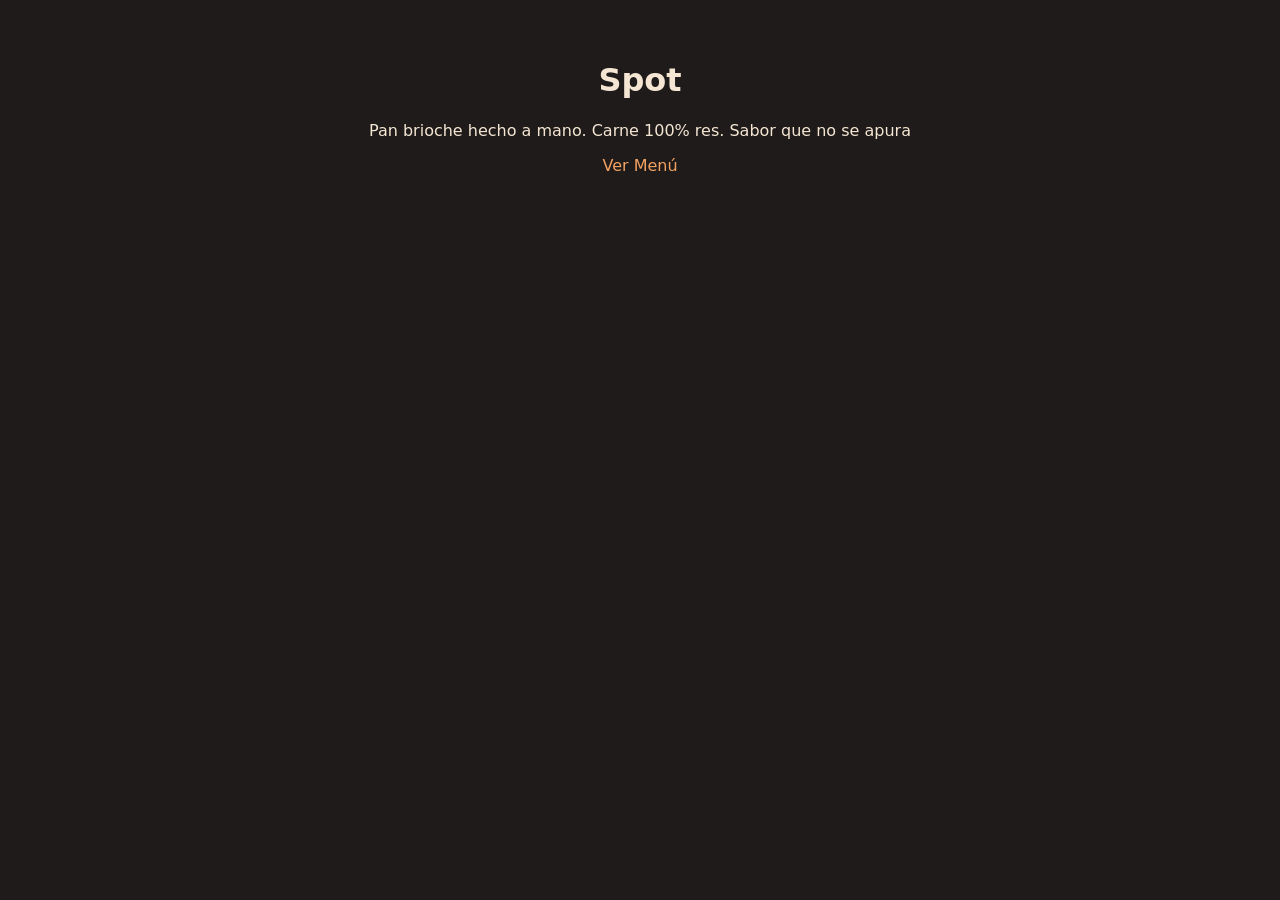
<file: templates/index.html>
<!DOCTYPE html>
<html lang="en">
<head>
    <meta charset="UTF-8">
    <meta name="viewport" content="width=device-width, initial-scale=1.0">
    <title>SPOT</title>
    <link rel="stylesheet" href="/static/css/style.css">
</head>
<body>

    <h1>Spot</h1>
    <p>Pan brioche hecho a mano. Carne 100% res. Sabor que no se apura</p>
    <a href="/menu">Ver Menú</a>
    
</body>
</html>
</file>
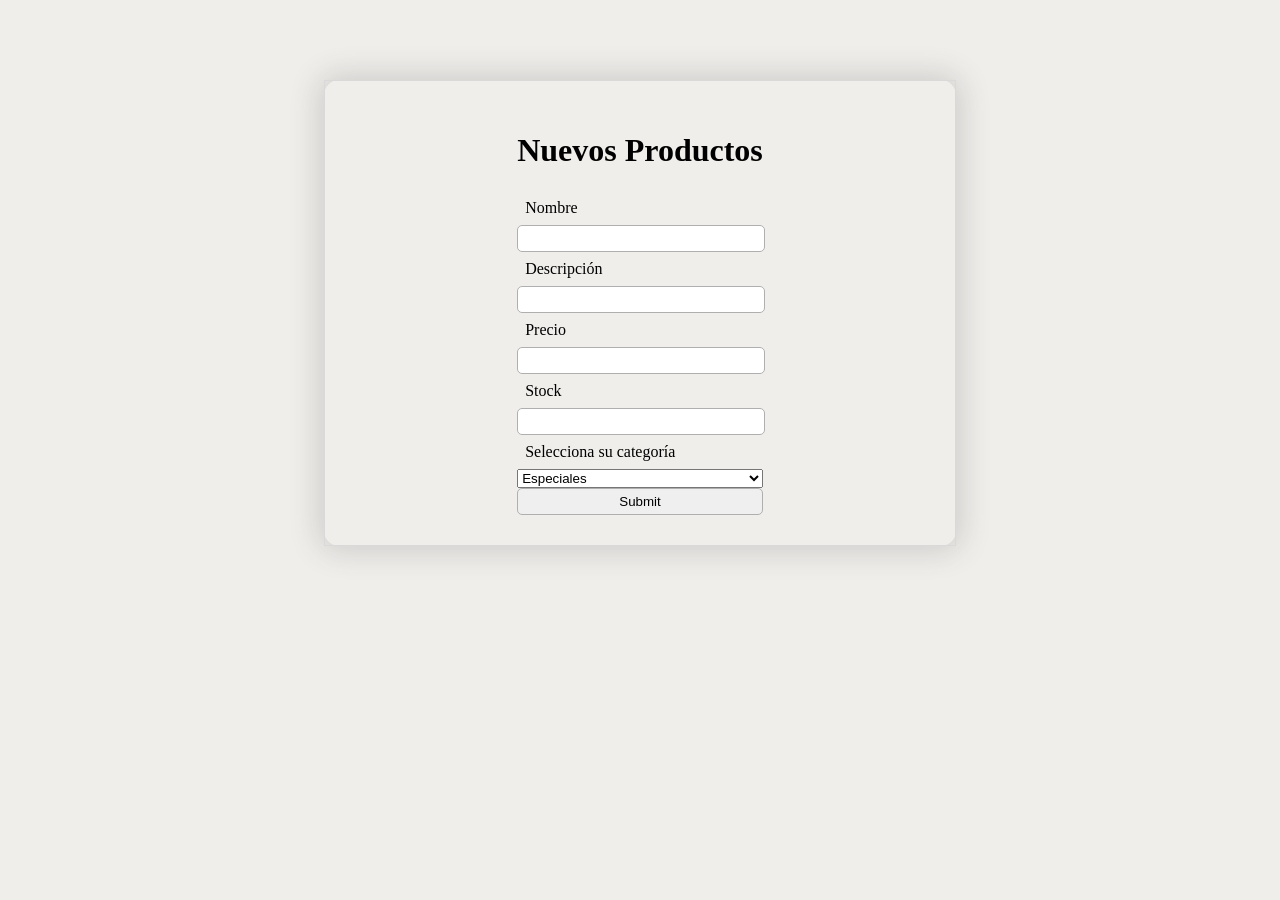
<file: templates/admin_new.html>
<!DOCTYPE html>
<html lang="en">
<head>
    <meta charset="UTF-8">
    <meta name="viewport" content="width=device-width, initial-scale=1.0">
    <title>Admin-office</title>
    <style>
        body {
            background-color:rgb(240, 238, 235);
        }
        .formulario {
            max-width: 50%;
            text-align: center;
            margin: 5rem auto;
            box-shadow: 0 0 30px 5px rgba(69, 69, 69, 0.2);
            border-radius: 15px;
        }
        .form-grid {
            display: grid;
            padding: 30px;
            border: 1px solid rgb(218, 216, 216);
            justify-content: center;
        }
        .labels{
            padding: 8px;
            display: flex;
        }
        .form-grid input {
            width: 100%;
            padding: 5px 0px;
            border-radius: 5px;
            border: 1px solid rgb(175, 175, 175);
        }
    </style>
</head>
<body>

    <div class="formulario">
        <form class="form-grid" action="{{ url_for('new_product')}}" method="post">
            <h1>Nuevos Productos</h1>
            <label class="labels" for="name">Nombre</label>
            <input type="text" name="name" id="name" required>
            <label class="labels" for="description">Descripción</label>
            <input type="text" name="description" id="description" required>
            <label class="labels" for="precio">Precio</label>
            <input type="text" name="price" id="price" required>
            <label class="labels" for="stock">Stock</label>
            <input type="text" name="stock" id="stock" required>
            <label class="labels" for="category">Selecciona su categoría</label>
                <select name="category" id="category">
                    <option value="especiales">Especiales</option>
                    <option value="clasicas">Clasicas</option>
                    <option value="choripanes">Choripanes</option>
                    <option value="snacks">Snacks</option>
                    <option value="bebidas">Bebidas</option>
                    <option value="postres">Postres</option>
                </select>
            <input type="submit">
        </form>
    </div>
    
</body>
</html>
</file>
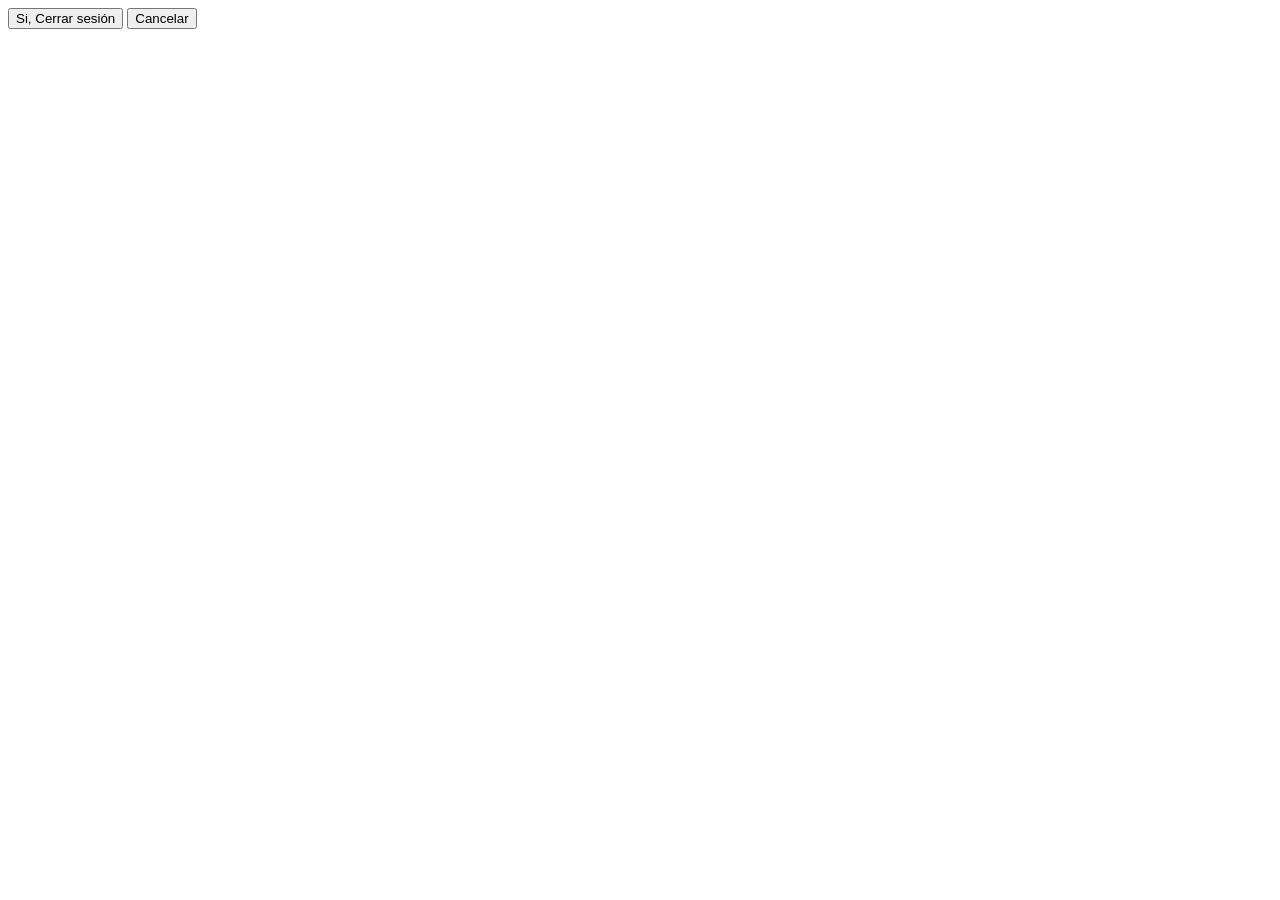
<file: templates/logout.html>
<!DOCTYPE html>
<html lang="en">
<head>
    <meta charset="UTF-8">
    <meta name="viewport" content="width=device-width, initial-scale=1.0">
    <title>Document</title>
</head>
<body>
    <div class="contenedor">
        <form class="formulario" action="/logout" method="post">
            <button class="salir" type="submit" name="salir" value="salir">Si, Cerrar sesión</button>
            <button class="salir" type="submit" name="cancelar" value="">Cancelar</button>
        </form>
    </div>
    
</body>
</html>
</file>
<file: static/css/style.css>
body {
    background: #1e1b1a;
    color: #f5e6d3;
    font-family: system-ui, -apple-system, BlinkMacSystemFont, 'Segoe UI', Roboto, Oxygen, Ubuntu, Cantarell, 'Open Sans', 'Helvetica Neue', sans-serif;
    text-align: center;
    padding: 2rem;
}

a {
    color: #f4a261;
    text-decoration: none;
}

a:hover {
    text-decoration: underline;
}

ul {
    list-style: none;
    padding: 0;
}

li {
    background: #2c2827;
    margin: 1rem auto;
    padding: 1rem;
    max-width: 300px;
    border-radius: 12px;
}
</file>
